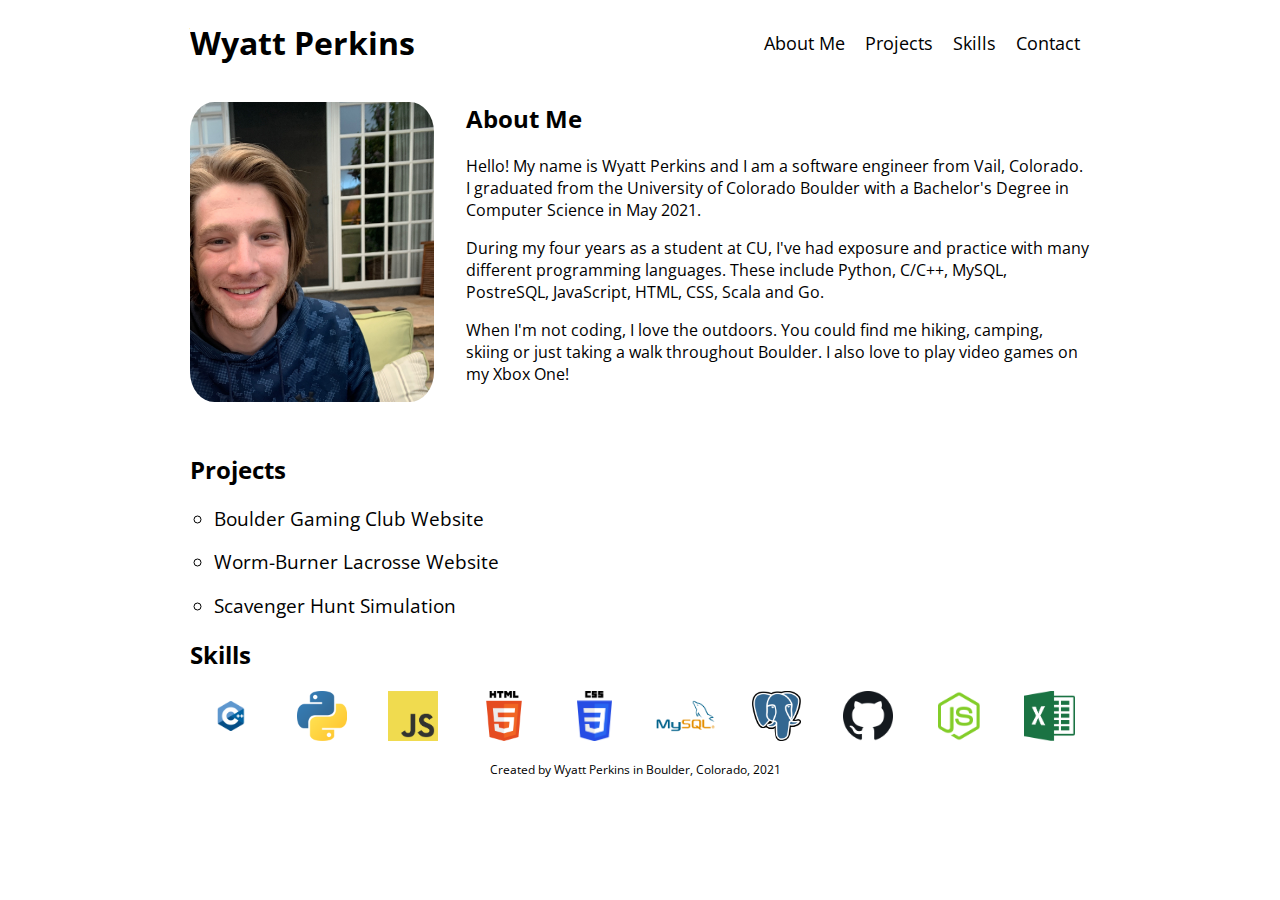
<file: index.html>
<!DOCTYPE html>
<html>
  <head>
    <link rel="preconnect" href="https://fonts.googleapis.com" />
    <link rel="preconnect" href="https://fonts.gstatic.com" crossorigin />
    <link
      href="https://fonts.googleapis.com/css2?family=Open+Sans:ital,wght@0,400;0,700;1,400&display=swap"
      rel="stylesheet"
    />
    <link rel="stylesheet" href="resources/css/styles.css" />
    <title>Project Portfolio: Wyatt Perkins</title>
  </head>

  <body>
    <header>
      <h1>Wyatt Perkins</h1>
      <nav>
        <ul>
          <li><a href="#">About Me</a></li>
          <li><a href="#">Projects</a></li>
          <li><a href="#">Skills</a></li>
          <li><a href="contact.html">Contact</a></li>
        </ul>
      </nav>
    </header>

    <section id="about">
      <fig id="about-picture">
        <img src="resources/images/wyatt.jpg" />
      </fig>

      <section id="about-text">
        <h2>About Me</h2>
        <p>
          Hello! My name is Wyatt Perkins and I am a software engineer from
          Vail, Colorado. I graduated from the University of Colorado Boulder
          with a Bachelor's Degree in Computer Science in May 2021.
        </p>
        <p>
          During my four years as a student at CU, I've had exposure and
          practice with many different programming languages. These include
          Python, C/C++, MySQL, PostreSQL, JavaScript, HTML, CSS, Scala and Go.
        </p>
        <p>
          When I'm not coding, I love the outdoors. You could find me hiking,
          camping, skiing or just taking a walk throughout Boulder. I also love
          to play video games on my Xbox One!
        </p>
      </section>
    </section>

    <section id="projects">
      <h2>Projects</h2>
      <section class="project" id="gaming-club">
        <h3 id="gaming-club-header">Boulder Gaming Club Website</h3>
        <section id="gaming-club-content">
          <fig class="project-picture">
            <img src="resources/images/gaming-club.jpg" />
          </fig>
          <ul>
            <li>Webpage for a fictional gaming club in Boulder, CO.</li>
            <li>HTML & CSS</li>
          </ul>
        </section>
      </section>
      <section class="project" id="worm-burner">
        <h3 id="worm-burner-header">Worm-Burner Lacrosse Website</h3>
        <section id="worm-burner-content">
          <fig class="project-picture">
            <img src="resources/images/worm-burner.jpg" />
          </fig>
          <ul>
            <li>Webpage for a fictional lacrosse gear company.</li>
            <li>HTML & CSS</li>
          </ul>
        </section>
      </section>
      <section class="project" id="scavenger-hunt">
        <h3 id="scavenger-hunt-header">Scavenger Hunt Simulation</h3>
        <section id="scavenger-hunt-content">
          <fig class="project-picture">
            <img src="resources/images/scavenger-hunt.jpg" />
          </fig>
          <ul>
            <li>
              Scavenger Hunt simulation based in a model of a simple apartment.
            </li>
            <li>C with OpenGL/GLUT</li>
          </ul>
        </section>
      </section>
    </section>

    <section id="skills">
      <h2>Skills</h2>
      <div id="skill-container">
        <fig class="skill">
          <img src="resources/images/c++.png" />
        </fig>
        <fig class="skill">
          <img src="resources/images/python.png" />
        </fig>
        <fig class="skill">
          <img src="resources/images/javascript.png" />
        </fig>
        <fig class="skill">
          <img src="resources/images/html.png" />
        </fig>
        <fig class="skill">
          <img src="resources/images/css.png" />
        </fig>
        <fig class="skill">
          <img src="resources/images/mysql.png" />
        </fig>
        <fig class="skill">
          <img src="resources/images/postresql.png" />
        </fig>
        <fig class="skill">
          <img src="resources/images/github.png" />
        </fig>
        <fig class="skill">
          <img src="resources/images/nodejs.png" />
        </fig>
        <fig class="skill">
          <img src="resources/images/excel.png" />
        </fig>
      </div>
    </section>
    <script src="resources/javascript/main.js"></script>

    <footer>
      <p>Created by Wyatt Perkins in Boulder, Colorado, 2021</p>
    </footer>
  </body>
</html>
</file>
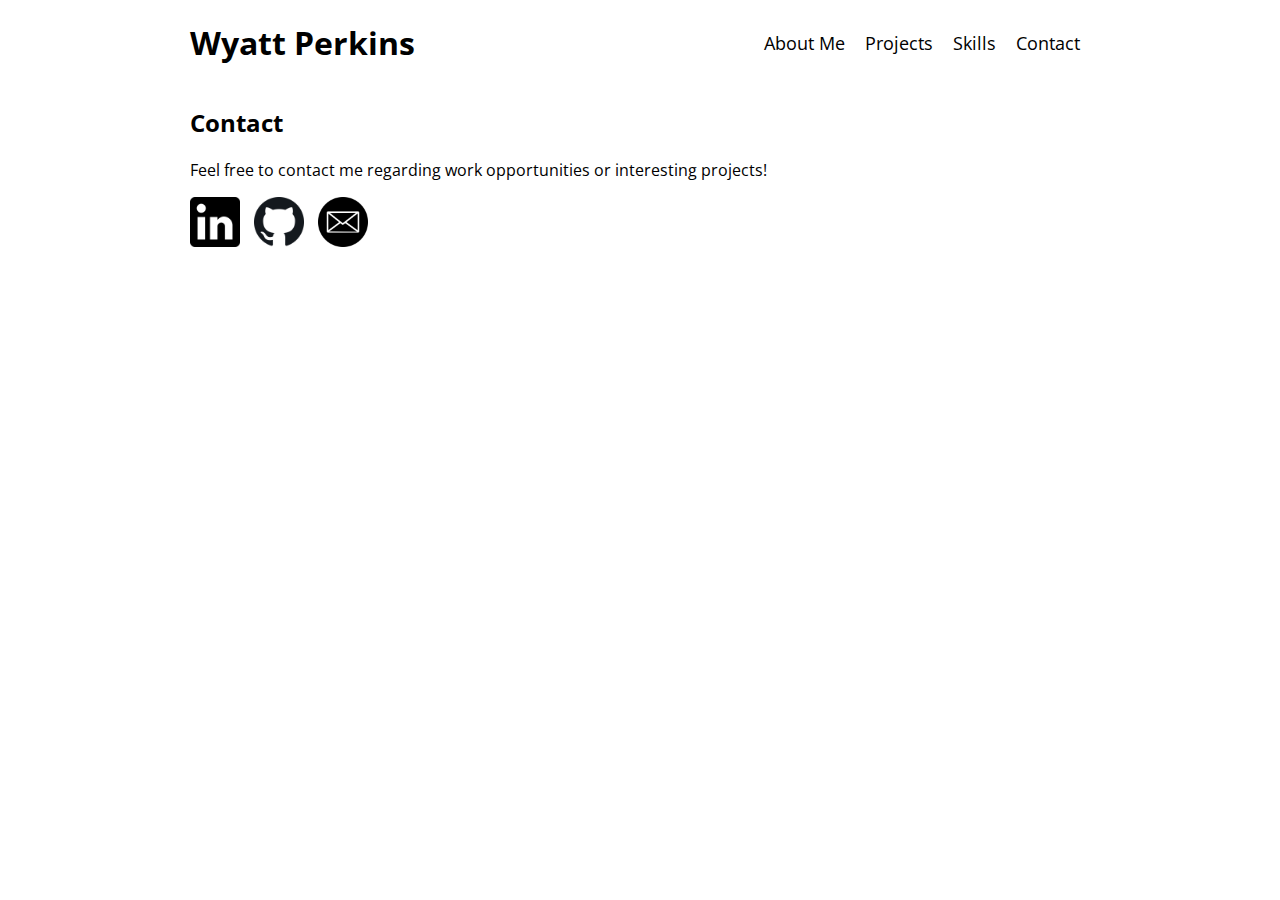
<file: contact.html>
<!DOCTYPE html>
<html>
  <head>
    <link rel="preconnect" href="https://fonts.googleapis.com" />
    <link rel="preconnect" href="https://fonts.gstatic.com" crossorigin />
    <link
      href="https://fonts.googleapis.com/css2?family=Open+Sans:ital,wght@0,400;0,700;1,400&display=swap"
      rel="stylesheet"
    />
    <link rel="stylesheet" href="resources/css/styles.css" />
    <title>Project Portfolio: Wyatt Perkins</title>
  </head>

  <body>
    <header>
      <h1>Wyatt Perkins</h1>
      <nav>
        <ul>
          <li><a href="index.html">About Me</a></li>
          <li><a href="index.html">Projects</a></li>
          <li><a href="index.html">Skills</a></li>
          <li><a href="#">Contact</a></li>
        </ul>
      </nav>
    </header>

    <section id="contact">
      <h2>Contact</h2>
      <p>
        Feel free to contact me regarding work opportunities or interesting
        projects!
      </p>
      <div id="contact-container">
        <fig class="contact-icon">
          <a
            href="https://www.linkedin.com/in/wyatt-perkins-9488b9175/"
            target="_blank"
            ><img src="resources/images/linkedin.png"
          /></a>
        </fig>
        <fig class="contact-icon">
          <a href="https://github.com/wperkins22" target="_blank"
            ><img src="resources/images/github.png"
          /></a>
        </fig>
        <fig class="contact-icon">
          <a href="mailto:perkinswyatt@gmail.com" target="_blank"
            ><img src="resources/images/email.dms"
          /></a>
        </fig>
      </div>
    </section>
  </body>
</html>
</file>
<file: resources/css/styles.css>
body {
  font-family: "Open Sans", sans-serif;
  font-size: 16px;
  width: 900px;
  margin: 0 auto;
}

/* Header */

header,
nav ul {
  display: flex;
  justify-content: space-between;
  align-items: center;
}

nav ul {
  list-style-type: none;
}

li {
  font-size: 18px;
  padding: 10px;
}

li a {
  text-decoration: none;
  color: black;
}

/* About */

#about {
  padding-top: 1rem;
}

#about h2 {
  margin-top: 0;
  padding-top: 0;
}

#about-picture,
#about-text {
  display: inline;
}

#about-picture {
  padding-right: 2rem;
  float: left;
}

#about-picture img {
  height: 300px;
  border-radius: 10%;
}

#projects {
  padding-top: 2rem;
  display: block;
}

.project-picture img {
  height: 250px;
}

.project {
  display: block;
  padding-left: 1.5rem;
}

.project h3 {
  width: 300px;
  display: list-item;
  list-style-type: circle;
  font-weight: normal;
}

#gaming-club-content,
#worm-burner-content,
#scavenger-hunt-content {
  display: none;
}

/* Skills section */
#skill-container {
  display: grid;
  width: 100%;
  height: 50px;
  grid-template-columns: repeat(10, 1fr);
  justify-items: center;
  grid-gap: 10px;
}

.skill img {
  height: 50px;
}

/* Contact page */
.contact-icon img {
  height: 50px;
  padding-right: 10px;
}

/* Footer */
footer {
  margin-top: 1.25rem;
}

footer p {
  width: 300px;
  margin: 0 auto;
  font-size: 12px;
}

/* Media Queries */
@media only screen and (max-width: 900px) {
  body {
    width: 600px;
  }

  header {
    display: grid;
    height: 150px;
    grid-template: 1fr 1fr / repeat(4, 1fr);
    justify-content: center;
    justify-items: center;
    align-items: center;
  }

  header h1 {
    grid-area: 1 / 2 / span 1 / span 2;
  }

  header nav {
    grid-area: 2 / 1 / span 1 / span 4;
  }

  nav li {
    width: 100px;
  }
}

@media only screen and (max-width: 700px) {
  body {
    width: 450px;
  }

  #about-picture {
    display: grid;
    width: 100%;
    justify-content: center;
    margin-bottom: 20px;
  }

  #skill-container {
    grid-template: 1fr 1fr / repeat(5, 1fr);
    height: 110px;
  }
}
</file>
